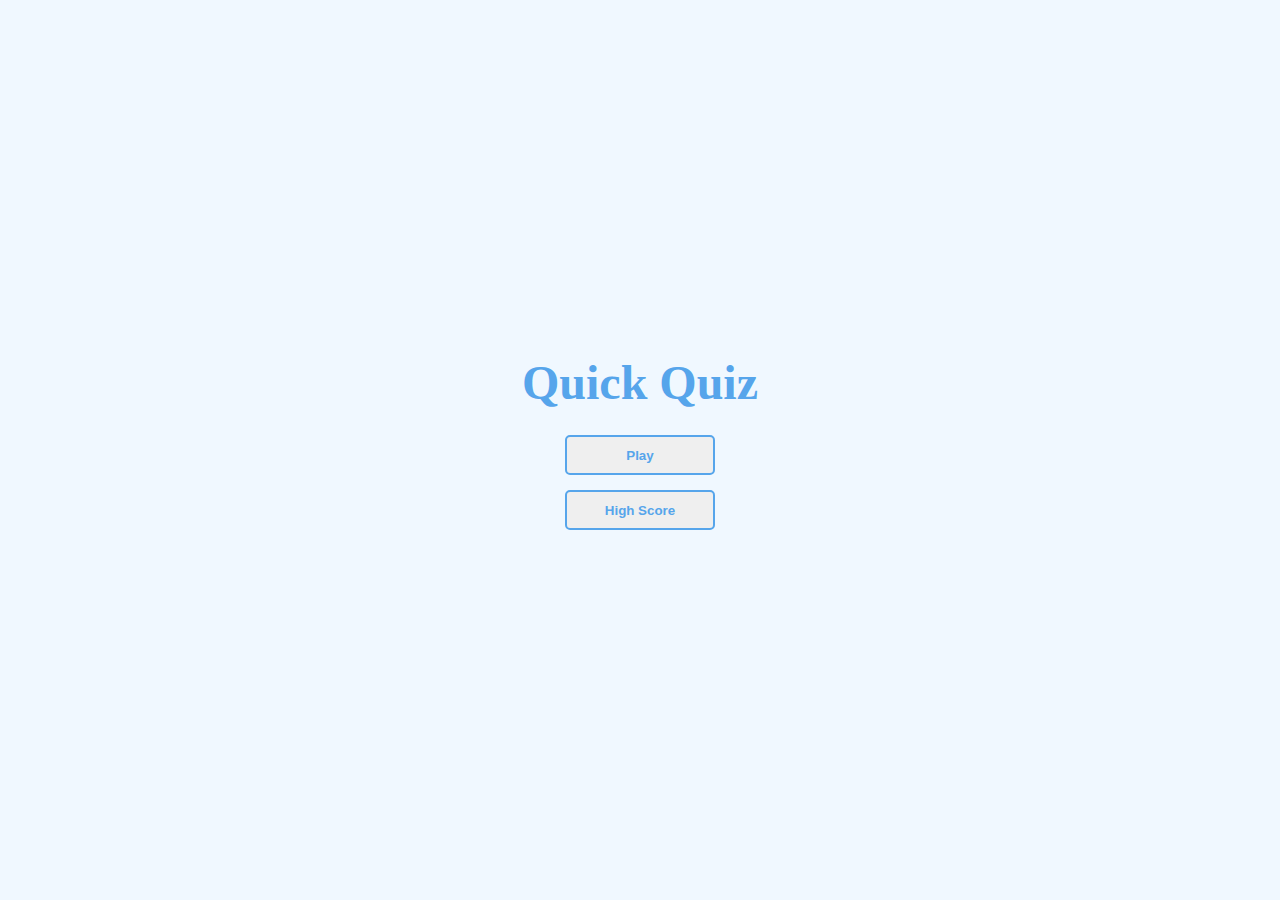
<file: index.html>
<!DOCTYPE html>
<html lang="en">
<head>
    <meta charset="UTF-8">
    <meta name="viewport" content="width=device-width, initial-scale=1.0">
    <title>Quiz Game</title>
    <link rel="stylesheet" href="style.css">
    <script src="script.js" defer></script>
</head>
<body>
    <div class="container">
        <h1 id="quiz">Quick Quiz</h1>
       <a href="game/game.html"><button class="bt">Play</button></a> 
        <div><button class="bt">High Score</button></div>
    </div>
</body>
</html>
</file>
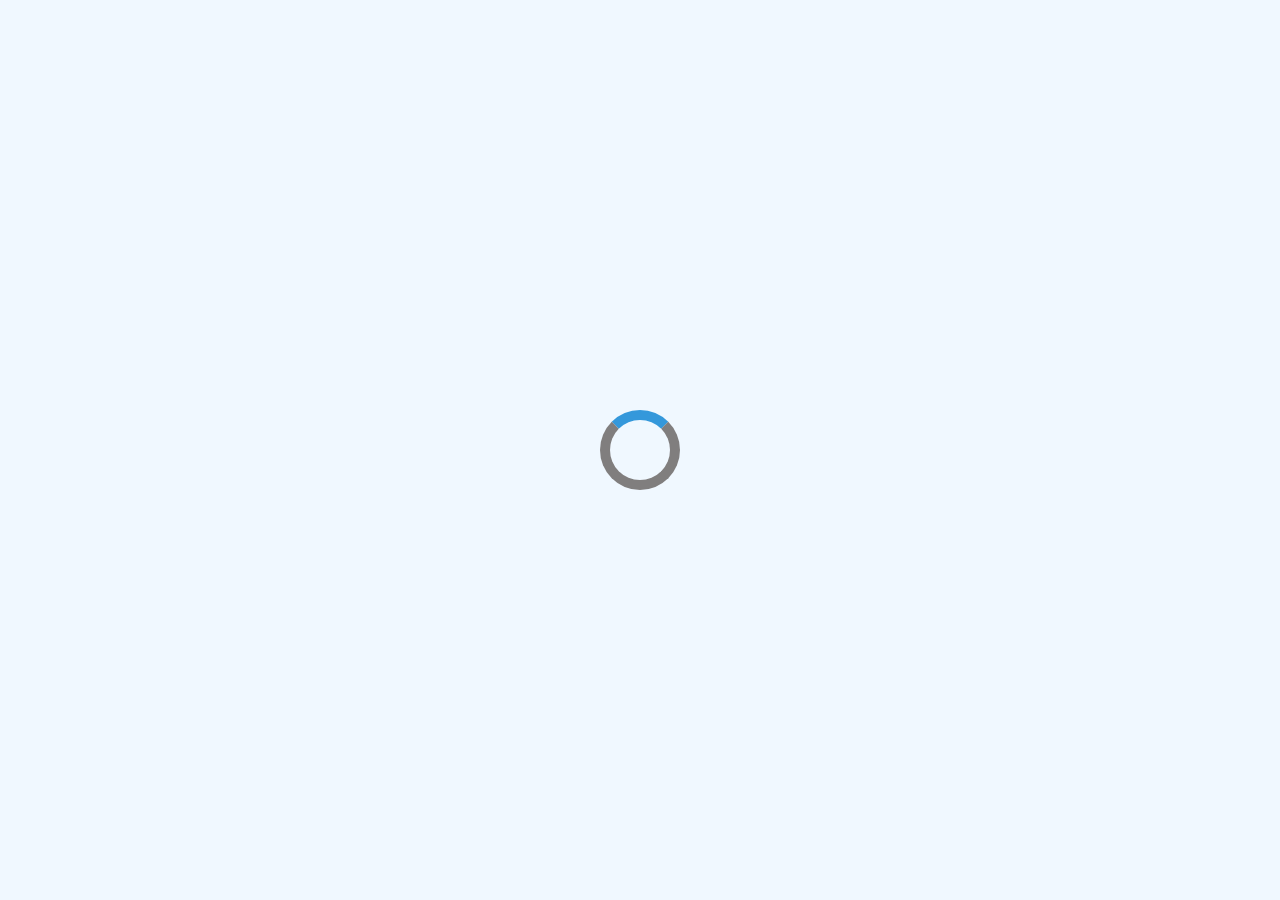
<file: game/game.html>
<!DOCTYPE html>
<html lang="en">
<head>
    <meta charset="UTF-8">
    <meta name="viewport" content="width=device-width, initial-scale=1.0">
    <title>Quiz Game</title>
    <link rel="stylesheet" href="game.css">
    <script src="game.js" defer></script>
</head>
<body>
    <div class="loader" ></div>
    <div class="container" >
        <h1 class="questionCount">Question No:<span class="questionNo">1</span></h1>
        <div class="score">00</div>
        <h2 style="margin-bottom:30px; color: #56a5eb;" id="question">lorem</h2>
        <div class="choice-container">
            <div class="choice-prefix ">A</div>
            <span class="choice-1" data-choice="A">Choice 1</span>
        </div>
        <div class="choice-container ">
            <div class="choice-prefix">B</div>
            <span class="choice-2" data-choice="B">Choice 2</span>
        </div>
        <div class="choice-container">
            <div class="choice-prefix">C</div>
            <span class="choice-3" data-choice="C">Choice 3</span>
        </div>
        <div class="choice-container ">
            <div class="choice-prefix">D</div>
            <span class="choice-4 choices" data-choice="D">Choice 4</span>
        </div>
        <div class="controls">
            <button class="bt" id="hint">Hint</button>
            <button class="bt" id="next">Next</button>
        </div>
    </div>

</body>
</html>
</file>
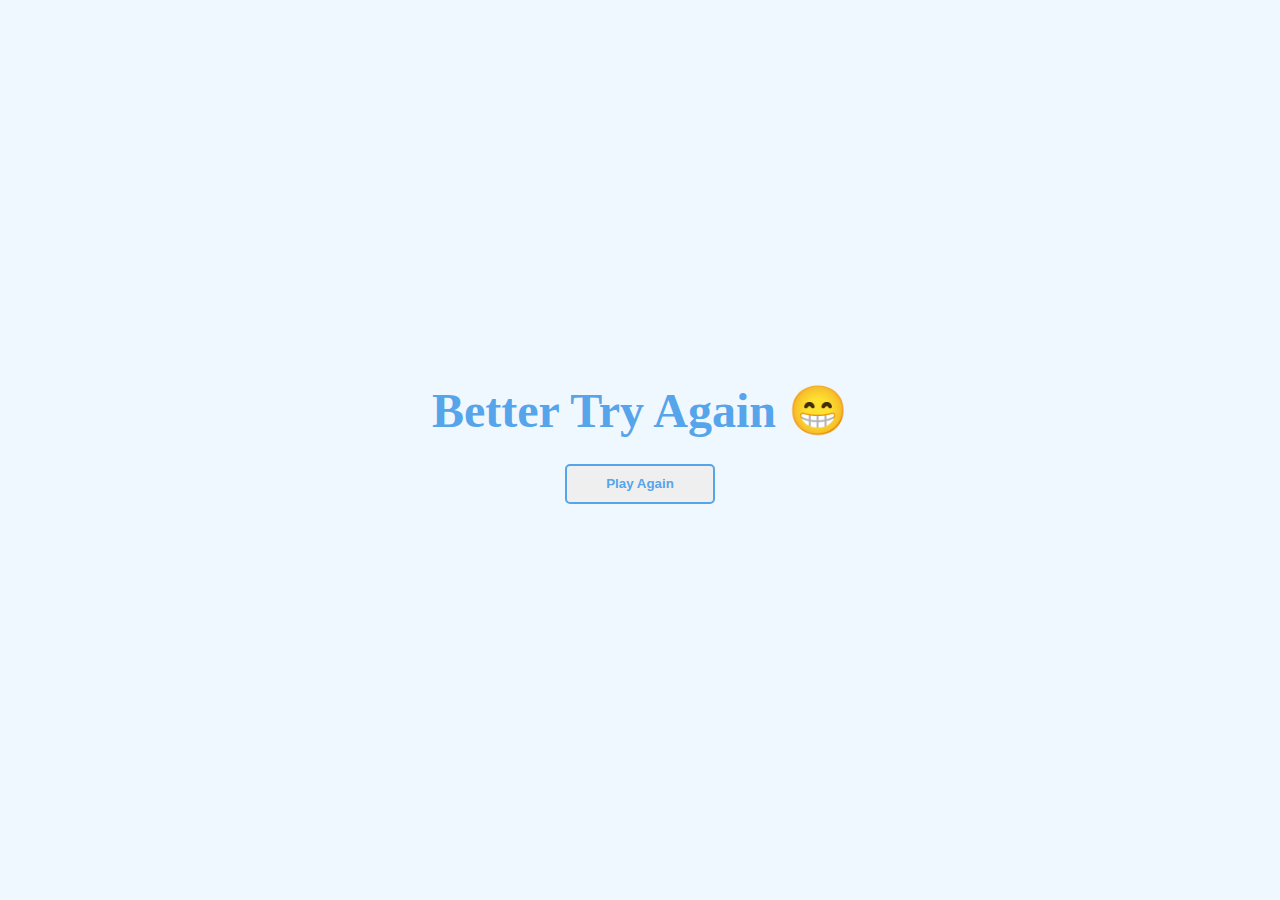
<file: game/end/end.html>
<!DOCTYPE html>
<html lang="en">
<head>
    <meta charset="UTF-8">
    <meta name="viewport" content="width=device-width, initial-scale=1.0">
    <title>Quiz Game</title>
    <script src="end.js" defer></script>
    <style>
        *{
        padding: 0;
        margin: 0;
        box-sizing: border-box;
        }
    
    body{
        display: flex;
        justify-content: center;
        align-items: center;
        height: 100vh;
        background-color: aliceblue;
        }   

        .bt{
            margin: auto;
    font-weight: 700;
    min-width: 150px;
    height: 40px;
    color: #56a5eb;;
    border: 2px solid #56a5eb;
    border-radius: 5px;
    transition: 150ms;
    margin-bottom: 15px;
    }
    .bt:hover{
    cursor: pointer;
    background-color: #56a5eb;;
    cursor: pointer;
    transform: translateY(-0.2rem);
    color: white;
    }
    #quiz{
    font-size: 3rem;
    color:#56a5eb;;
    margin-bottom: 25px;
    }
    .container{
        display: flex;
        flex-direction: column;
        align-items: center;
    }

    </style>
</head>
<body>
    <div class="container">
        <h1 id="quiz">Better Try Again 😁<span id="score"></span></h1>
        <a href="../../index.html"><button class="bt">Play Again</button></a>
    </div>
</body>
</html>
</file>
<file: style.css>
*{
    padding: 0;
    margin: 0;
    box-sizing: border-box;
}
 
body{
    display: flex;
    justify-content: center;
    align-items: center;
    height: 100vh;
    background-color: aliceblue;
}

#quiz{
    font-size: 3rem;
    color:#56a5eb;;
    margin-bottom: 25px;
}

.container{
    text-align: center;
}

.bt{
    text-align: center;
    font-weight: 700;
    min-width: 150px;
    height: 40px;
    color: #56a5eb;;
    border: 2px solid #56a5eb;
    border-radius: 5px;
    transition: 150ms;
    margin-bottom: 15px;
}
.bt:hover{
    cursor: pointer;
    background-color: #56a5eb;;
    cursor: pointer;
    transform: translateY(-0.2rem);
    color: white;
}
/* .bt[disabled]:hover{
    cursor: not-allowed;
} */
</file>
<file: game/game.css>
.container{
    display: none;
    max-width: 950vw;
    min-width: 80vw;
}
.choice-container{
    display: flex;
    column-gap: 25px;
    margin-bottom: 16px;
    background-color: white;
    align-items: center;
}
.choice-container:hover{
    box-shadow: 0 0.4rem 0 rgba(85,165,235,0.5);
    cursor: pointer;
    transform: translateY(-0.1rem);
}

.choice-prefix{
   background-color: #56a5eb;
   padding: 15px  25px;
   color: white;
   font-weight: 700;
   min-width: 15vw;
   max-width: 20vw;
}
.bt{
    margin-top: 15px;
    margin-right: 5vw;
}



/* .modal{
    position: absolute;
    top: 50%;
    left: 50%;
    transform: translate(-50%, -50%);
    width: 200px;
    height: 200px;
    background-color:#56a5eb;
    border-radius: 15px;
    opacity: 1;
    color:#56a5eb;
} */

/* .hint{
    color: white;
    font-size: 30px;
    font-weight: 500;
    text-align: center;
} */

.correct{
    background-color: green;
    color: white;
}

.wrong{
    background-color: red;
    color: white;
}

.score{
    letter-spacing: 5px;
    position: absolute;
    top: 1.5%;
    right: 5%;
    font-size: 4.5rem;
    color: #56a5eb;
    border: 1px solid #56a5eb;
    padding: 10px;
    border-radius: 50%;
}

.questionCount{
    color: #56a5eb;
    position: absolute;
    left: 5%;
    top: 5%;
}

.loader {
    position: absolute;
    border: 10px solid #807e7e; /* Light grey */
    border-top: 10px solid #3498db; /* Blue */
    border-radius: 50%;
    width:80px;
    height: 80px;
    animation: spin 2s linear infinite;
  }
  
  @keyframes spin {
    0% { transform: rotate(0deg); }
    100% { transform: rotate(360deg); }
  }

  @media (max-width:500px) {
    .score{
        top: 2%;
        right: 2%;
        font-size: 3rem;
        padding: 10px;
    }

    .questionCount,.questionNo{
        font-size: 25px;
    }

    #question{
        font-size: large;
    }

  }

  
  @media (max-width:400px) {
    .score{
        top: 2%;
        right: 2%;
        font-size: 2.5rem;
        padding: 7px;
    }

    .questionCount,.questionNo{
        font-size: 20px;
    }

    #question{
        font-size: medium;
    }

  }

  @media (max-width:320px) {
    .score{
        top: 1%;
        right: 1%;
        font-size: 2rem;
        padding: 5px;
    }

    .questionCount,.questionNo{
        font-size: 20px;
    }

    #question{
        font-size: 18px;
    }

  }

  /*Style from style.css*/

  *{
    padding: 0;
    margin: 0;
    box-sizing: border-box;
}
 
body{
    display: flex;
    justify-content: center;
    align-items: center;
    height: 100vh;
    background-color: aliceblue;
}

#quiz{
    font-size: 3rem;
    color:#56a5eb;;
    margin-bottom: 25px;
}

.container{
    text-align: center;
}

.bt{
    text-align: center;
    font-weight: 700;
    min-width: 150px;
    height: 40px;
    color: #56a5eb;;
    border: 2px solid #56a5eb;
    border-radius: 5px;
    transition: 150ms;
    margin-bottom: 15px;
}
.bt:hover{
    cursor: pointer;
    background-color: #56a5eb;;
    cursor: pointer;
    transform: translateY(-0.2rem);
    color: white;
}
/* .bt[disabled]:hover{
    cursor: not-allowed;
} */
</file>
